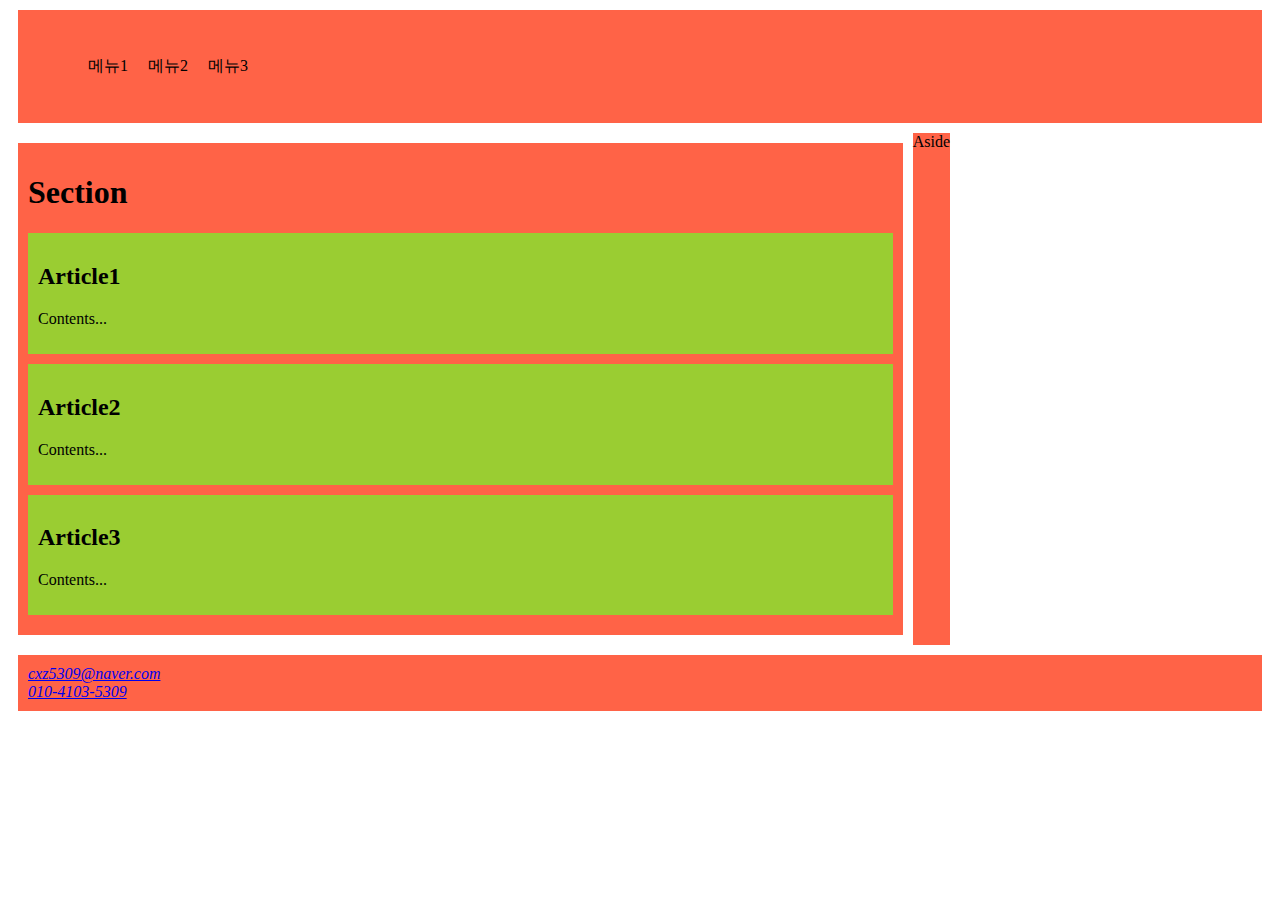
<file: tmp2/index.html>
<!DOCTYPE html>
<html lang="en">
<head>
    <meta charset="UTF-8">
    <meta name="viewport" content="width=device-width, initial-scale=1.0">
    <link rel="stylesheet" href="./main.css">
    <title>콘텐츠 구분 예제</title>
</head>
<body>
    <header>
        <nav>
            <ul>
                <li>메뉴1</li>
                <li>메뉴2</li>
                <li>메뉴3</li>
            </ul>
        </nav>
    </header>

    <main>
        <section>
            <h1>Section</h1>
            <article>
                <h2>Article1</h2>
                <p>Contents...</p>
            </article>
            <article>
                <h2>Article2</h2>
                <p>Contents...</p>
            </article>
            <article>
                <h2>Article3</h2>
                <p>Contents...</p>
            </article>
        </section>

        <aside>
            Aside
        </aside>
    </main>

    <footer>
        <address>
            <a href="cxz5309@naver.com">cxz5309@naver.com</a>
            <a href="tel:+821041035309">010-4103-5309</a>
        </address>
    </footer>
</body>
</html>
</file>
<file: tmp2/main.css>
header{
    background : tomato;
    margin: 10px;
    padding: 20px;
}

header nav ul{
    display: flex;
}

header nav ul li{
    list-style: none;
    margin:10px;
}

main{
    display: flex;
}

section{
    width: 70%;
    background: tomato;
    margin: 10px;
    padding: 10px;
    box-sizing: border-box;
}

article{
    background: yellowgreen;
    margin-bottom: 10px;
    padding: 10px;
}

aside{
    background:tomato;
}

footer{
    background:tomato;
    margin:10px;
    padding:10px;
}

footer address a{
    display: block;
}
</file>
